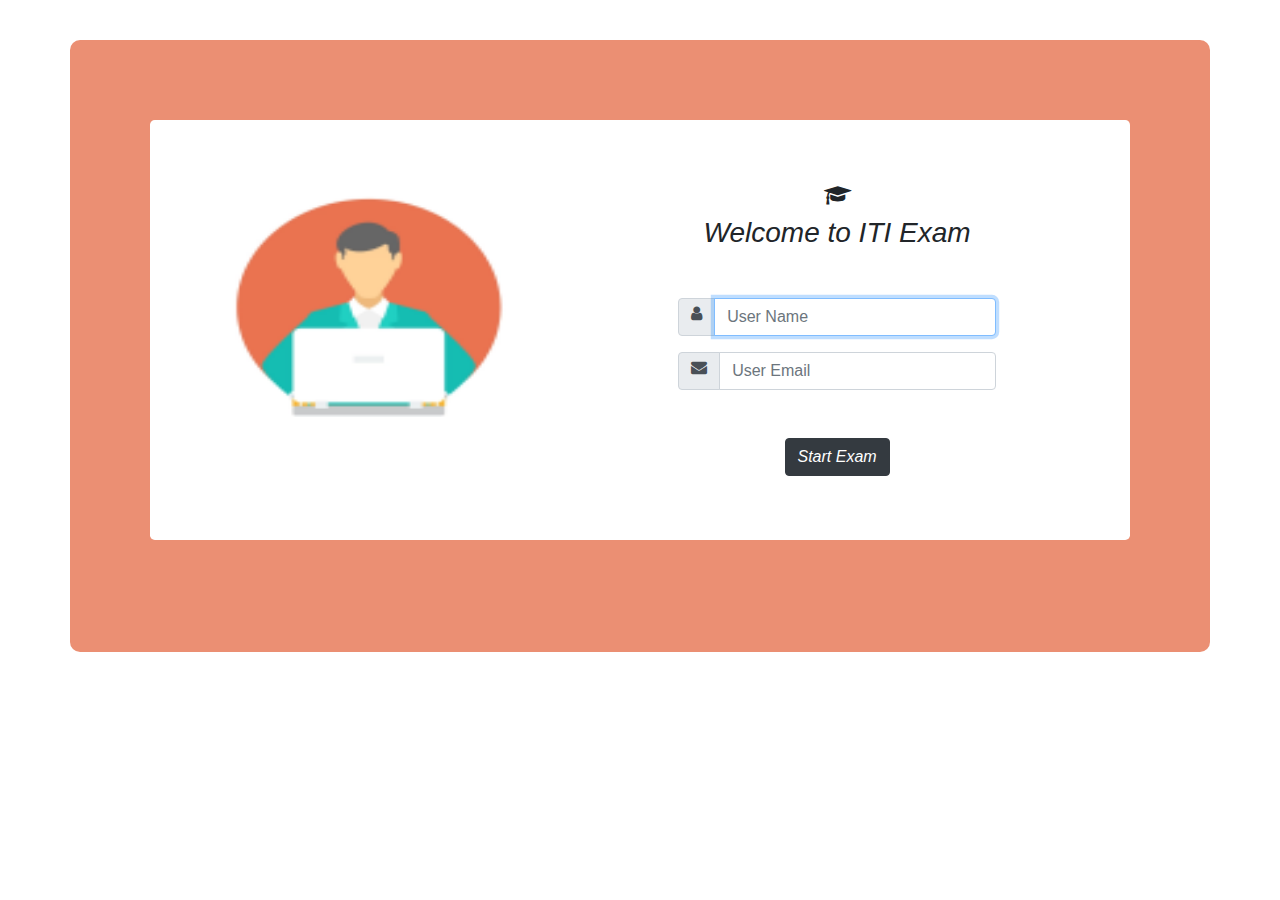
<file: index.html>
<!DOCTYPE html>
<html>
    <head>
        <meta name="viewport" content="width=device-width, initial-scale=1">
        <title>Online Exam</title>
        <link href="css/bootstrap.css" rel="stylesheet" />
        <link href="css/font-awesome.css" rel="stylesheet" />
        <link rel="stylesheet" href="style.css">
        <script src="code.js"></script>
    </head>
    <body>
        <div  class="container">
            <!-- Welcome Page-->
           <div class="jumbotron text-center" style="background-color: white;" id="startPage" >
                <div class="row">
                    <div class="col-md-5">
                        <img src="UP/logo.png" class="logo"alt="logo">
                    </div>
                    <div class="col-md-7 ">
                        <i class="fa fa-graduation-cap fa-lg"></i>
                        <p class="h3 mt-2"><i>Welcome to ITI Exam </i></p>
                        <div class="input-group  col-md-8 offset-md-2 mt-5">
                          <span class="input-group-prepend"><i class="input-group-text fa fa-user"></i></span>
                          <input  id='userName' placeholder="User Name" class="form-control">
                        </div>
                        <span id="userNameError" >Please, Enter Your Name only letters!</span>
                        <div class="input-group  col-md-8 offset-md-2 mt-3">
                            <span class="input-group-prepend"><i class="input-group-text fa fa-envelope"></i></span>
                            <input  id='UserEmail' placeholder="User Email" class="form-control">
                        </div>
                        <span id="UserEmailError">Please, Enter Your Mail ! </span>
                        <div><button class="btn btn-dark mt-5" id="btnStart"><i>Start Exam</i></button></div>
                    </div>
                </div>
           </div>
           <!--End Welcome Page-->
           <!--Start choose exam page-->
           <div class="jumbotron text-center"  id='startChooseexam'>
                <div class="row">
                    <p  class="h2 col-md-12 text-center chooseStart"><i>Choose  what exam  you want to start with it ?</i> </p>
                    <div class="col-md-6">
                        <button class="btn bg-danger btn-lg text-white text-uppercase p-3 m-2" id="enExam"><b>English Exam</b></button>
                    </div>
                    <div class="col-md-6">
                            <button class="btn  btn-warning btn-lg text-white text-uppercase p-3 m-2" id='techExam'><b>Technical Exam</b></button>
                        </div>
                </div>
           </div>
           <!--end choose exam page-->
           <!--Start  exam-->
           <div class="jumbotron text-center" style="background-color: white;" id="technicalExam" >
                <div class="row text-left">
                    <div class="col-md-6"><span id="minute"></span><spa>:</spa><span id="Second"></span></div>
                    <div class="col-md-6" > <p id = 'UserNameForTest'></p></div>
                    
                    <div class="col-12 m-4">
                        <p id="question"></p>
                        <ol id='answers'></ol>
                    </div>
                    <div class="col-md-6">
                            <button class="btn btn-warning m-2" id="prev">Previous</button>
                            <button  class="btn btn-warning m-2" id = 'next'>Next</button>
                    </div>
                    <div class="col-md-6"> <button class="btn btn-info m-2" id="finish">Finish</button></div>

                </div>
           </div>
           <!--End technical exam-->
           <!--Start Final  Degree Page -->
           <div class="jumbotron text-center" style="background-color: white;" id="FinalResult" >
               <div class="row">
                    <div class="col-md-12 mb-5"><p class="h1">Result Of Exam </p></div>
                    <div class="col-md-6 text-center">
                        <p class="h2 text-info"><i>Technical Exam Result </i></p>
                        <div id="TechExam"></div>
                    </div>
                    <div class="col-md-6 text-center">
                        <p class="h2 text-info"><i>English Exam Result</i></p>
                        <div id='EnglishRes'></div>
                    </div>
                    <div class="col-md-12 mt-4"><p class="h3">Good Luck</p></div>
               </div>
           </div>
           <!--End Final  Degree Page -->
        </div>
        <script src="js/JQuery-3.3.1.js"></script>
        <script src="js/popper.js"></script>
        <script src="js/bootstrap.js"></script>
    </body>
</html>
</file>
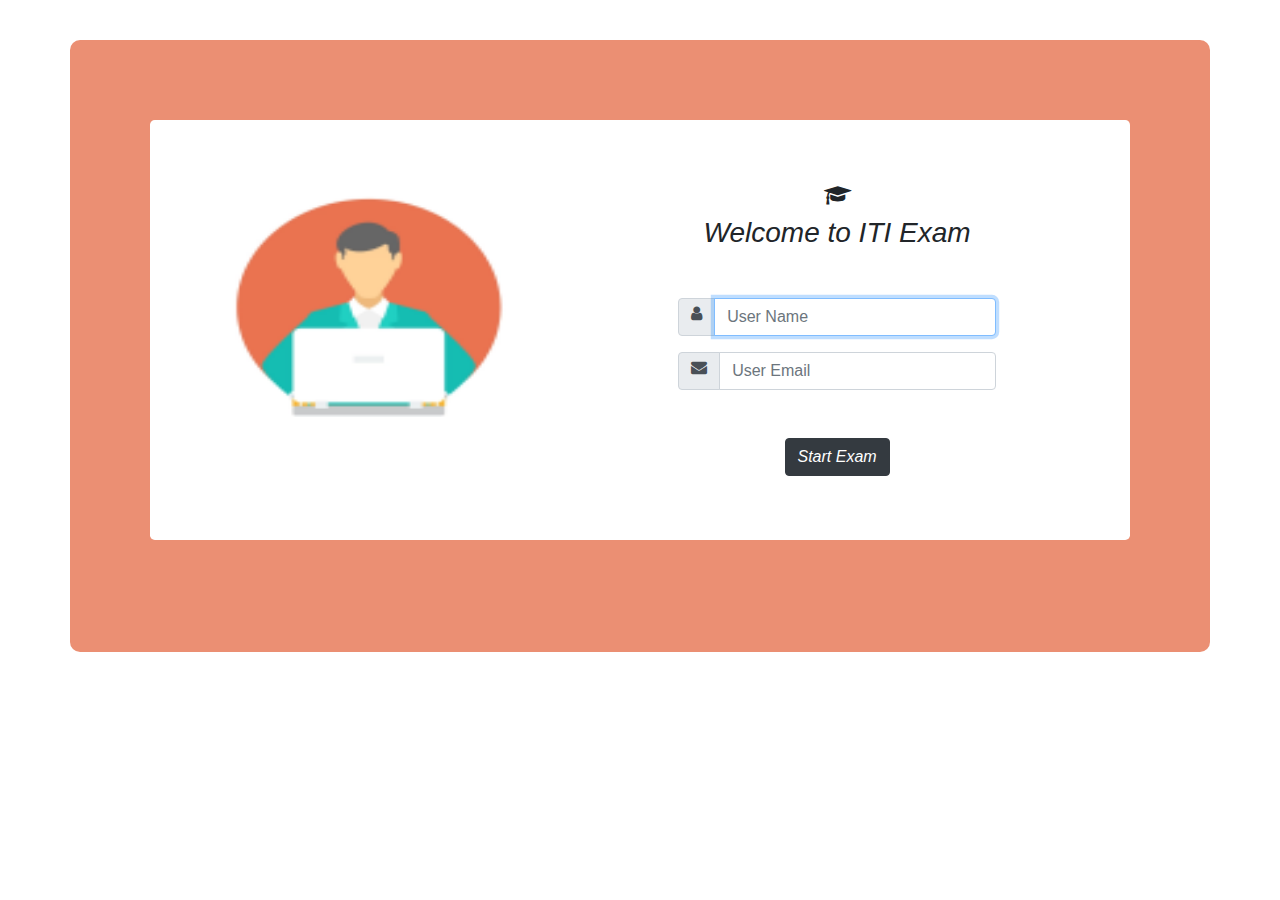
<file: Exam.html>
<!DOCTYPE html>
<html>
    <head>
        <meta name="viewport" content="width=device-width, initial-scale=1">
        <title>Online Exam</title>
        <link href="css/bootstrap.css" rel="stylesheet" />
        <link href="css/font-awesome.css" rel="stylesheet" />
        <link rel="stylesheet" href="style.css">
        <script src="code.js"></script>
    </head>
    <body>
        <div  class="container">
            <!-- Welcome Page-->
           <div class="jumbotron text-center" style="background-color: white;" id="startPage" >
                <div class="row">
                    <div class="col-md-5">
                        <img src="UP/logo.png" class="logo"alt="logo">
                    </div>
                    <div class="col-md-7 ">
                        <i class="fa fa-graduation-cap fa-lg"></i>
                        <p class="h3 mt-2"><i>Welcome to ITI Exam </i></p>
                        <div class="input-group  col-md-8 offset-md-2 mt-5">
                          <span class="input-group-prepend"><i class="input-group-text fa fa-user"></i></span>
                          <input  id='userName' placeholder="User Name" class="form-control">
                        </div>
                        <span id="userNameError" >Please, Enter Your Name only letters!</span>
                        <div class="input-group  col-md-8 offset-md-2 mt-3">
                            <span class="input-group-prepend"><i class="input-group-text fa fa-envelope"></i></span>
                            <input  id='UserEmail' placeholder="User Email" class="form-control">
                        </div>
                        <span id="UserEmailError">Please, Enter Your Mail ! </span>
                        <div><button class="btn btn-dark mt-5" id="btnStart"><i>Start Exam</i></button></div>
                    </div>
                </div>
           </div>
           <!--End Welcome Page-->
           <!--Start choose exam page-->
           <div class="jumbotron text-center"  id='startChooseexam'>
                <div class="row">
                    <p  class="h2 col-md-12 text-center chooseStart"><i>Choose  what exam  you want to start with it ?</i> </p>
                    <div class="col-md-6">
                        <button class="btn bg-danger btn-lg text-white text-uppercase p-3 m-2" id="enExam"><b>English Exam</b></button>
                    </div>
                    <div class="col-md-6">
                            <button class="btn  btn-warning btn-lg text-white text-uppercase p-3 m-2" id='techExam'><b>Technical Exam</b></button>
                        </div>
                </div>
           </div>
           <!--end choose exam page-->
           <!--Start  exam-->
           <div class="jumbotron text-center" style="background-color: white;" id="technicalExam" >
                <div class="row text-left">
                    <div class="col-md-6"><span id="minute"></span><spa>:</spa><span id="Second"></span></div>
                    <div class="col-md-6" > <p id = 'UserNameForTest'></p></div>
                    
                    <div class="col-12 m-4">
                        <p id="question"></p>
                        <ol id='answers'></ol>
                    </div>
                    <div class="col-md-6">
                            <button class="btn btn-warning m-2" id="prev">Previous</button>
                            <button  class="btn btn-warning m-2" id = 'next'>Next</button>
                    </div>
                    <div class="col-md-6"> <button class="btn btn-info m-2" id="finish">Finish</button></div>

                </div>
           </div>
           <!--End technical exam-->
           <!--Start Final  Degree Page -->
           <div class="jumbotron text-center" style="background-color: white;" id="FinalResult" >
               <div class="row">
                    <div class="col-md-12 mb-5"><p class="h1">Result Of Exam </p></div>
                    <div class="col-md-6 text-center">
                        <p class="h2 text-info"><i>Technical Exam Result </i></p>
                        <div id="TechExam"></div>
                    </div>
                    <div class="col-md-6 text-center">
                        <p class="h2 text-info"><i>English Exam Result</i></p>
                        <div id='EnglishRes'></div>
                    </div>
                    <div class="col-md-12 mt-4"><p class="h3">Good Luck</p></div>
               </div>
           </div>
           <!--End Final  Degree Page -->
        </div>
        <script src="js/JQuery-3.3.1.js"></script>
        <script src="js/popper.js"></script>
        <script src="js/bootstrap.js"></script>
    </body>
</html>
</file>
<file: style.css>
.container{
    margin-top: 40px;
    padding: 80px;
    background-color: rgb(235, 143, 115);
    border-radius: 10px;
}
.logo{
    width: 80%;
    height: 80%;
}

#UserEmailError , #userNameError{
    display: none;
    color: red;
}
#startChooseexam ,#technicalExam{
    display: none;
}
#startChooseexam{
    background-color:rgb(255, 253, 253);
    padding: 10%;
    height: 100%;
    font: bold 20px arial;
}
.chooseStart{
    margin-bottom: 80px;
}
#technicalExam{
    font: bold 20px arial;
    padding-top: 30px;
}
li{
    list-style-type: none;
}
#EnglishRes,#TechExam{
    border-radius:50%;
    width: 200px;
    height: 200px;
    margin: 20px auto;
    padding-top: 40px;
    font: bold 35px arial;
    background-color:red
}
#FinalResult{
    display: none;
}
</file>
